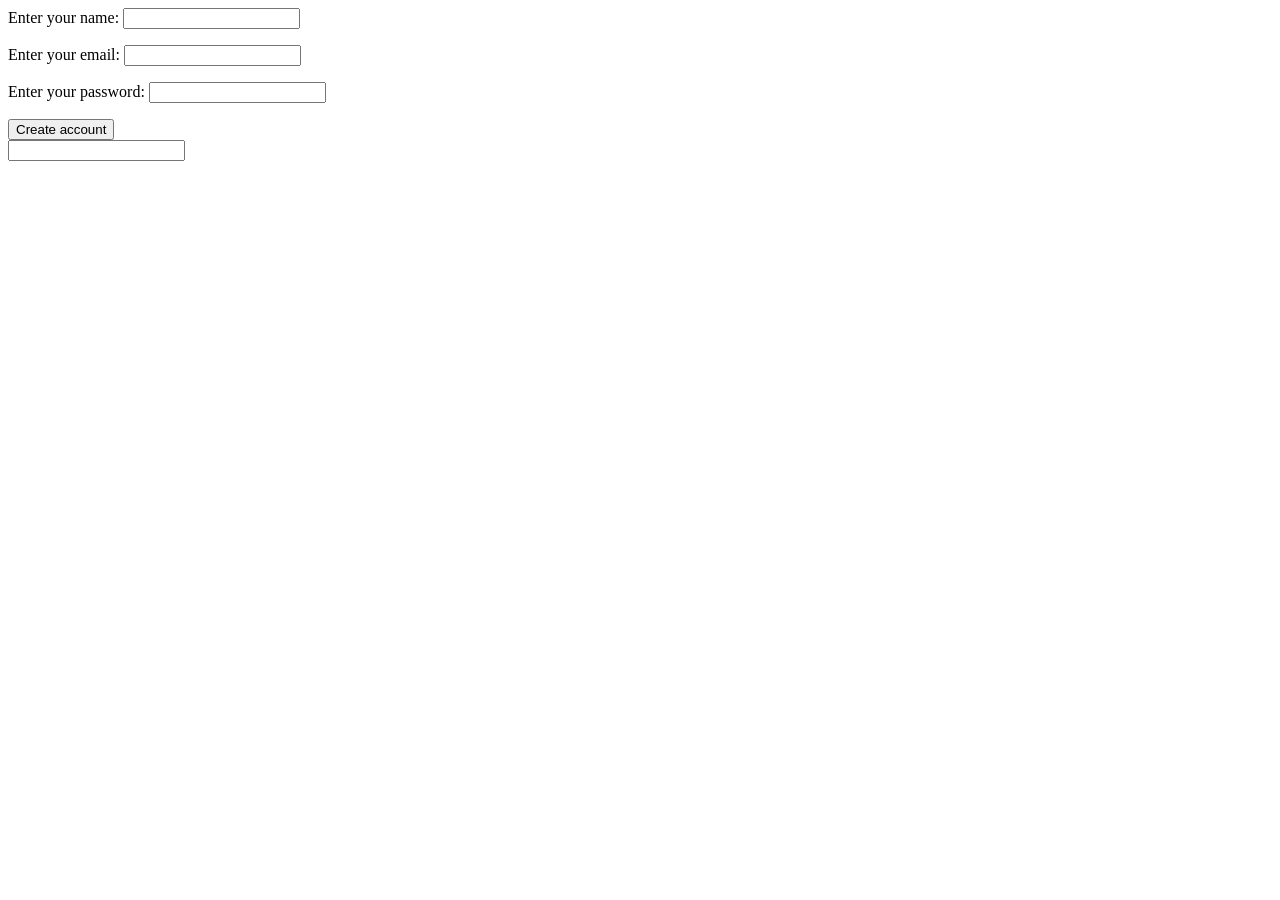
<file: Form events and validations/index.html>
<!DOCTYPE html>
<html lang="en">

<head>
    <meta charset="UTF-8">
    <meta name="viewport" content="width=device-width, initial-scale=1.0">
    <title>Document</title>
    <link rel="stylesheet" href="index.css">
</head>

<body>
    <form action="" id="form">
        <div>
            <label for="username">Enter your name: </label>
            <input type="text" id="username">
            <p class="show1"></p>
        </div>

        <div>
            <label for="email">Enter your email: </label>
            <input type="email" id="email">
            <p class="show2"></p>
        </div>

        <div>
            <label for="password">Enter your password: </label>
            <input type="text" id="password">
            <p class="show3"></p>
        </div>

        <button id="btn" type="submit">Create account</button>
    </form>
    <h1 id="create" class="last">Account created Successfully</h1>

    <div class="parent">
        <input type="text" id="dek" class="ruk">
        <p class="para"></p>
    </div>
    <script src="index.js"></script>
</body>

</html>
</file>
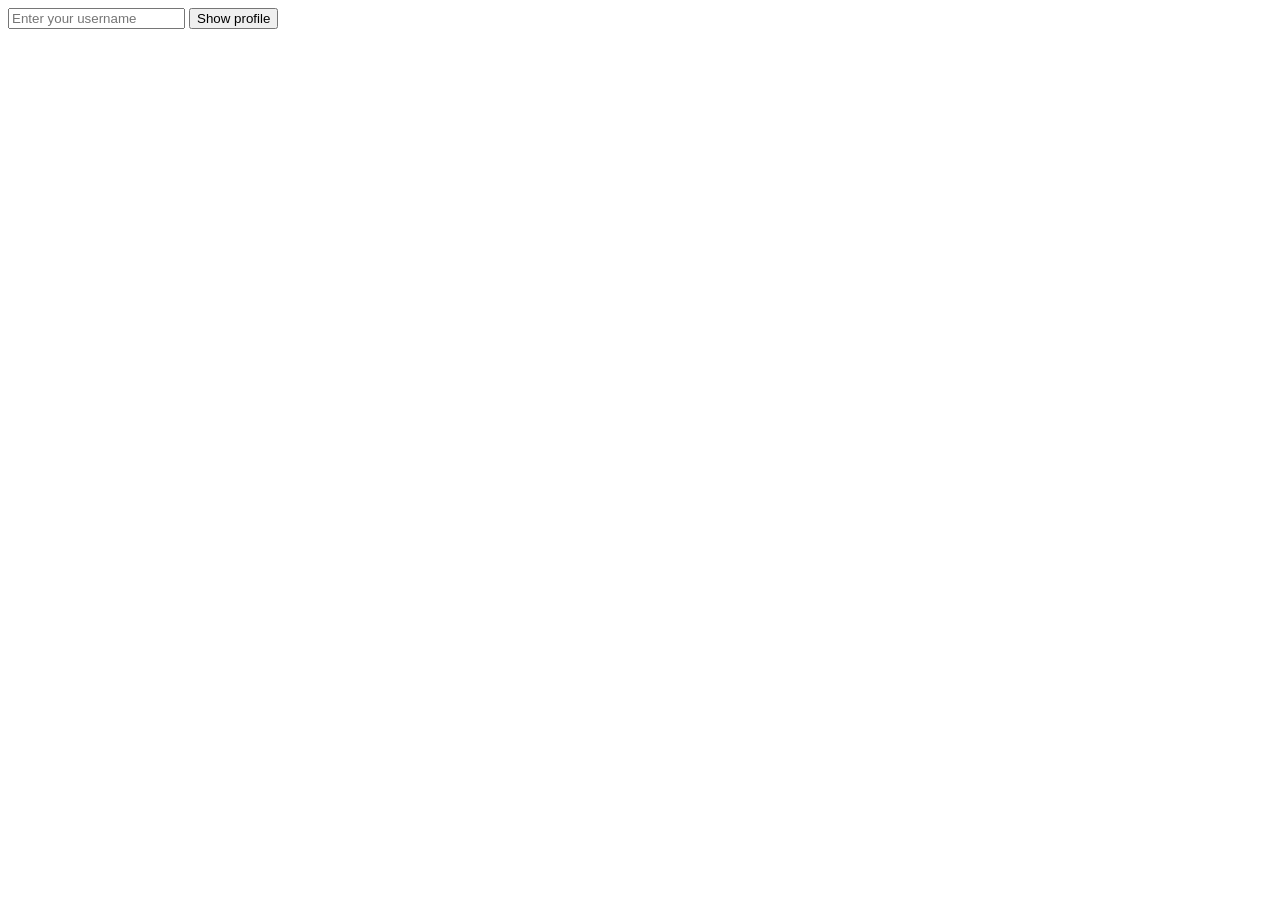
<file: Github profile finder/index.html>
<!DOCTYPE html>
<html lang="en">

<head>
    <meta charset="UTF-8">
    <meta name="viewport" content="width=device-width, initial-scale=1.0">
    <title>Document</title>
</head>

<body>
    <form action="" id="form">
        <input type="text" id="input" placeholder="Enter your username">
        <button>Show profile</button>
    </form>
    <div id="list">
        <!-- <p>username </p>
        <p>bio </p>
        <p>repos </p>
        <p>image </p>
        <p>followers </p> -->
    </div>
    <script src="logic.js"></script>
</body>

</html>
</file>
<file: Form events and validations/index.css>
.last{
    display: none;
}
.ruk{
    border: 1px solid red;
    margin: 10px;
}
</file>
